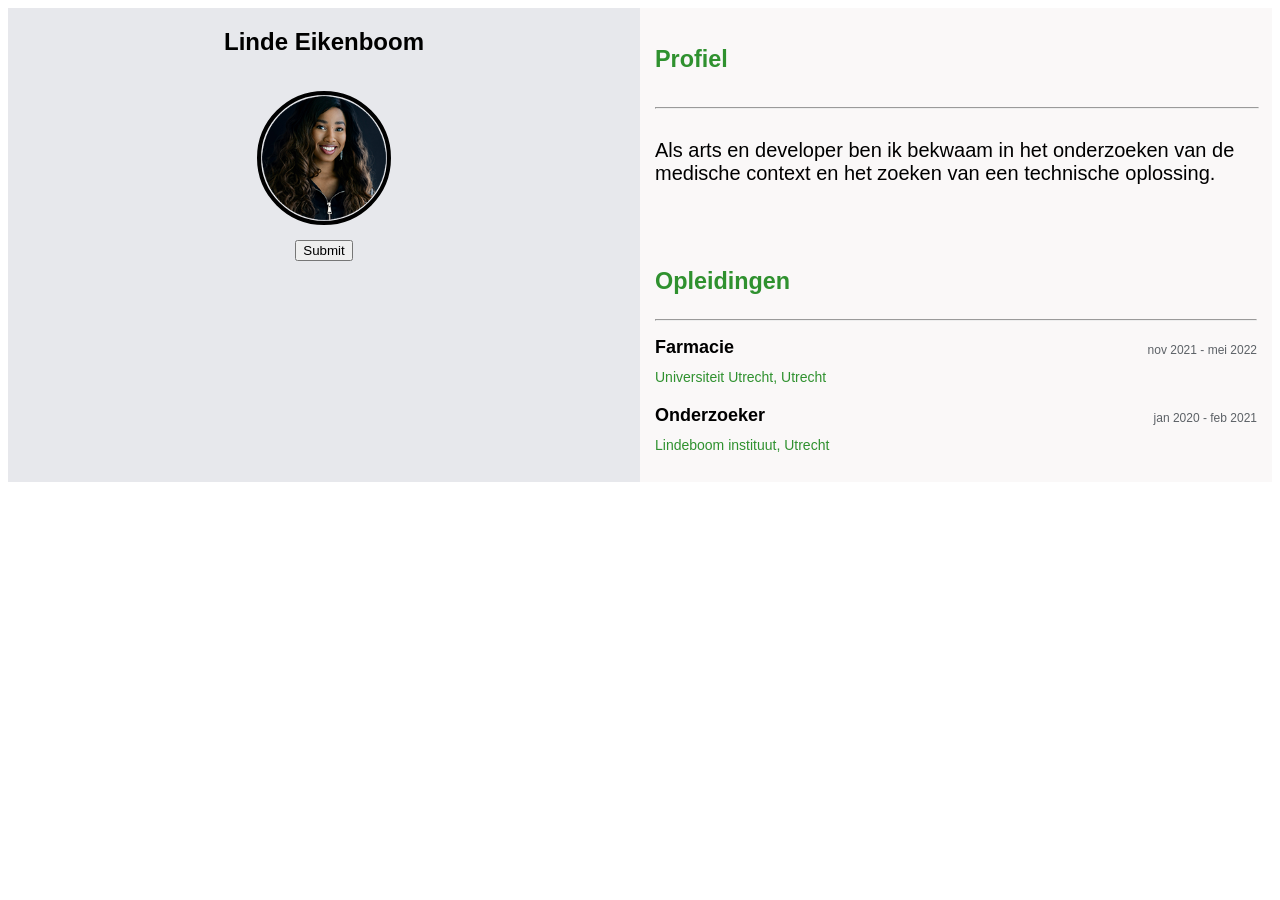
<file: examples/recaptchaV3/index.html>
<!DOCTYPE html>
<html lang="en">
<head>
    <meta charset="UTF-8">
    <title>CV Sandra van Gennep</title>
    <link rel="stylesheet" href="stylesheets/style.css">
    <meta name="viewport" content="width=device-width,initial-scale=1.0">
    <!--Voeg de link naar recaptcha api toe met je site sleutel erin-->
    <script src="https://www.google.com/recaptcha/api.js?render=<SITE_SLEUTEL>"></script>
    <script type="module" src="scripts/captcha.js"></script>
</head>

<body>

<div class="page">
    <section class="personalia">
        <img class="person-logo" src="images/person-pasfoto.png">
        <h1 class="person-name">Linde Eikenboom</h1>
        <!-- Een eenvoudige form met een knop waaraan de captcha gekoppeld is. Je zou dit opzetje kunnen gebruiken om te koppelen aan jouw eigen contactformulier-->
        <form id="demo-captcha" method="GET" action="">
              <button>Submit</button>
        </form>

    </section>

    <section class="profile">

        <section class="profile-content">

            <div class="profile-content__category--hidden-mobile">
                <h3 class="profile-content__category-title">Profiel</h3>
                <hr>
            </div>

            <div class="profile-content__element--hidden-mobile">
                <div class="profile-content__element-header">
                </div>
                <p class="profile-content__description">
                    Als arts en developer ben ik bekwaam in het onderzoeken van
                    de medische context en het zoeken van een technische oplossing.
                <p>
            </div>


            <div class="profile-content__category">
                <h3 class="profile-content__category-title">Opleidingen</h3>
                <hr>
            </div>

            <div class="profile-content__element">
                <div class="profile-content__element-header">
                    <h4 class="profile-content__title">Farmacie</h4>
                    <p class="profile-content__period">nov 2021 - mei 2022</p>
                </div>
                <p class="profile-content__institute">Universiteit Utrecht, Utrecht</p>
            </div>

            <div class="profile-content__element">
                <div class="profile-content__element-header">
                    <h4 class="profile-content__title">Onderzoeker</h4>
                    <p class="profile-content__period">jan 2020 - feb 2021</p>
                </div>
                <p class="profile-content__institute">Lindeboom instituut, Utrecht</p>
            </div>
        </section>

    </section>
</div>

</body>

</html>
</file>
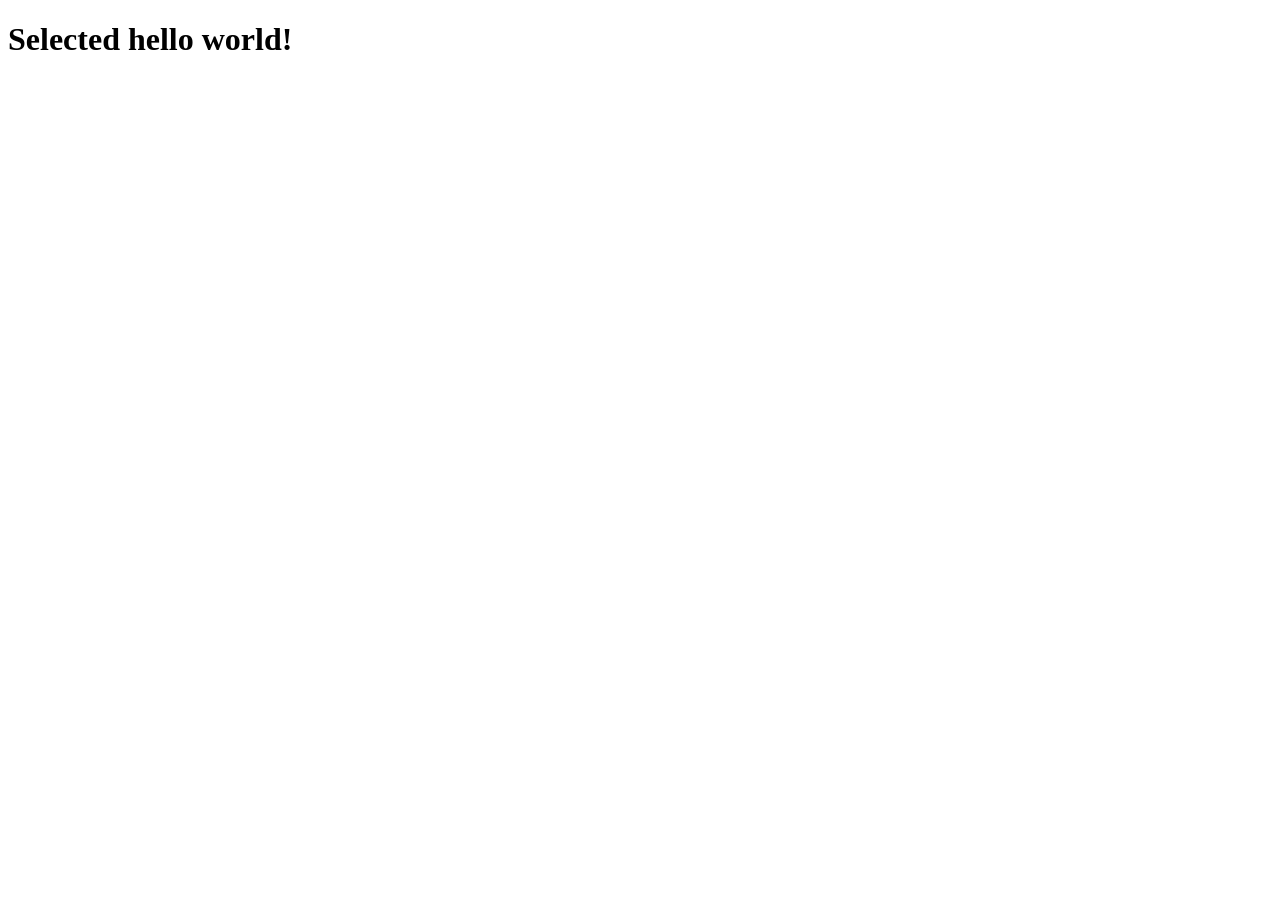
<file: examples/webcomponents/04 selector/index.html>
<!DOCTYPE html>
<html lang="en">
<head>
    <meta charset="UTF-8">
    <title>Selector</title>
</head>
<body>

<hello-world></hello-world>

<script>

    class HelloWorld extends HTMLElement {

        shadowRoot;

        constructor() {
            super();
            this.shadowRoot = this.attachShadow({mode: 'open'});
            this.shadowRoot.innerHTML = `
          <h1>Selected hello world!</h1>
        `;

        }

        connectedCallback(){
            // webcomponent aan DOM gekoppeld
            alert(this.shadowRoot.querySelector('h1').innerHTML);
        }

    }

    customElements.define('hello-world', HelloWorld);
</script>

</body>
</html>
</file>
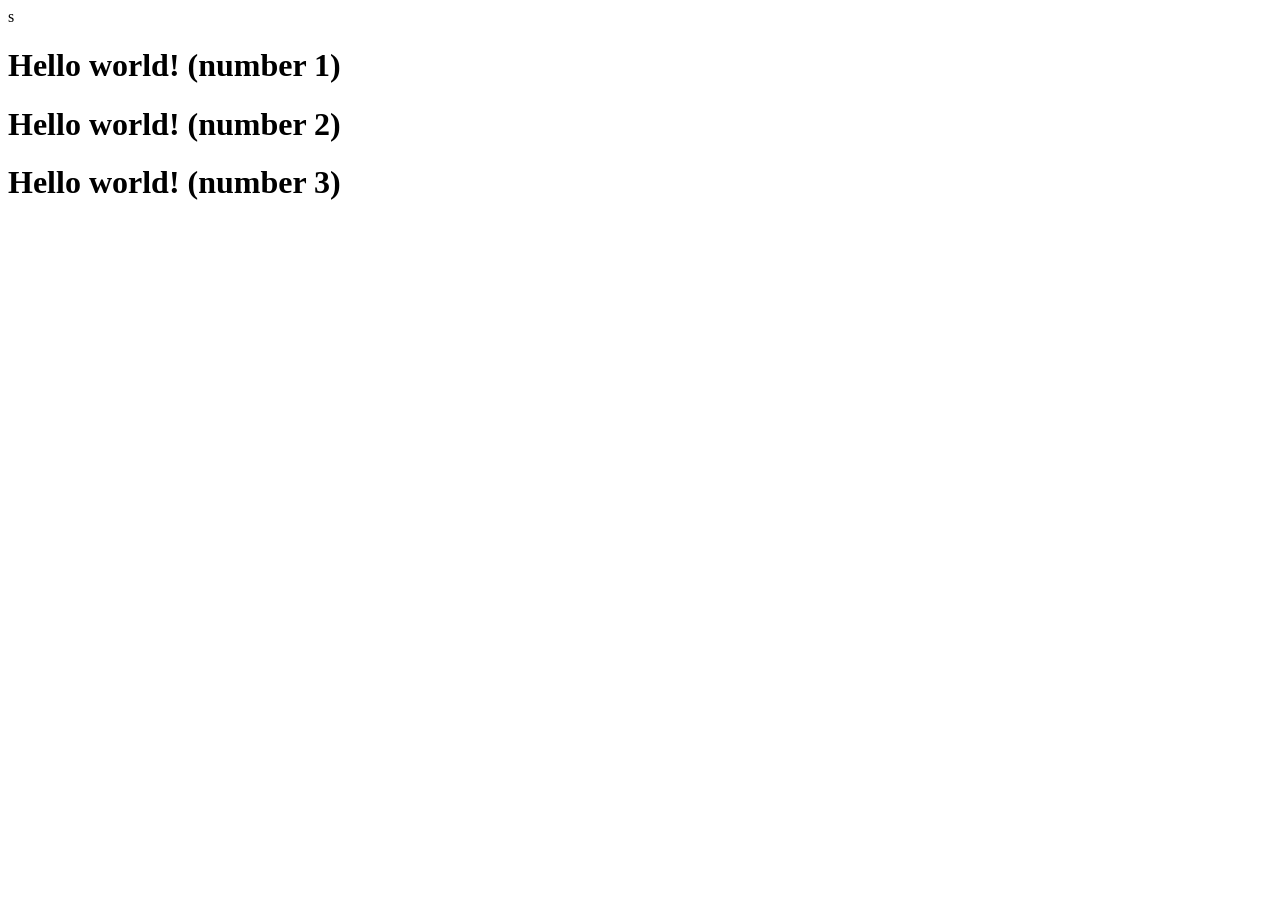
<file: examples/webcomponents/05 attributes/index.html>
<!DOCTYPE html>
<html lang="en">
<head>
    <meta charset="UTF-8">
s    <title>Basic Webcomponent</title>
</head>
<body>

<hello-world number="1"></hello-world>
<hello-world number="2"></hello-world>
<hello-world number="3"></hello-world>

<script>

    class HelloWorld extends HTMLElement {
        constructor() {
            super();
            this.attachShadow({mode: 'open'});
            this.shadowRoot.innerHTML = `
          <h1>Hello world! (number ${this.getAttribute('number')})</h1>
        `;
        }
    }

    customElements.define('hello-world', HelloWorld);
</script>

</body>
</html>
</file>
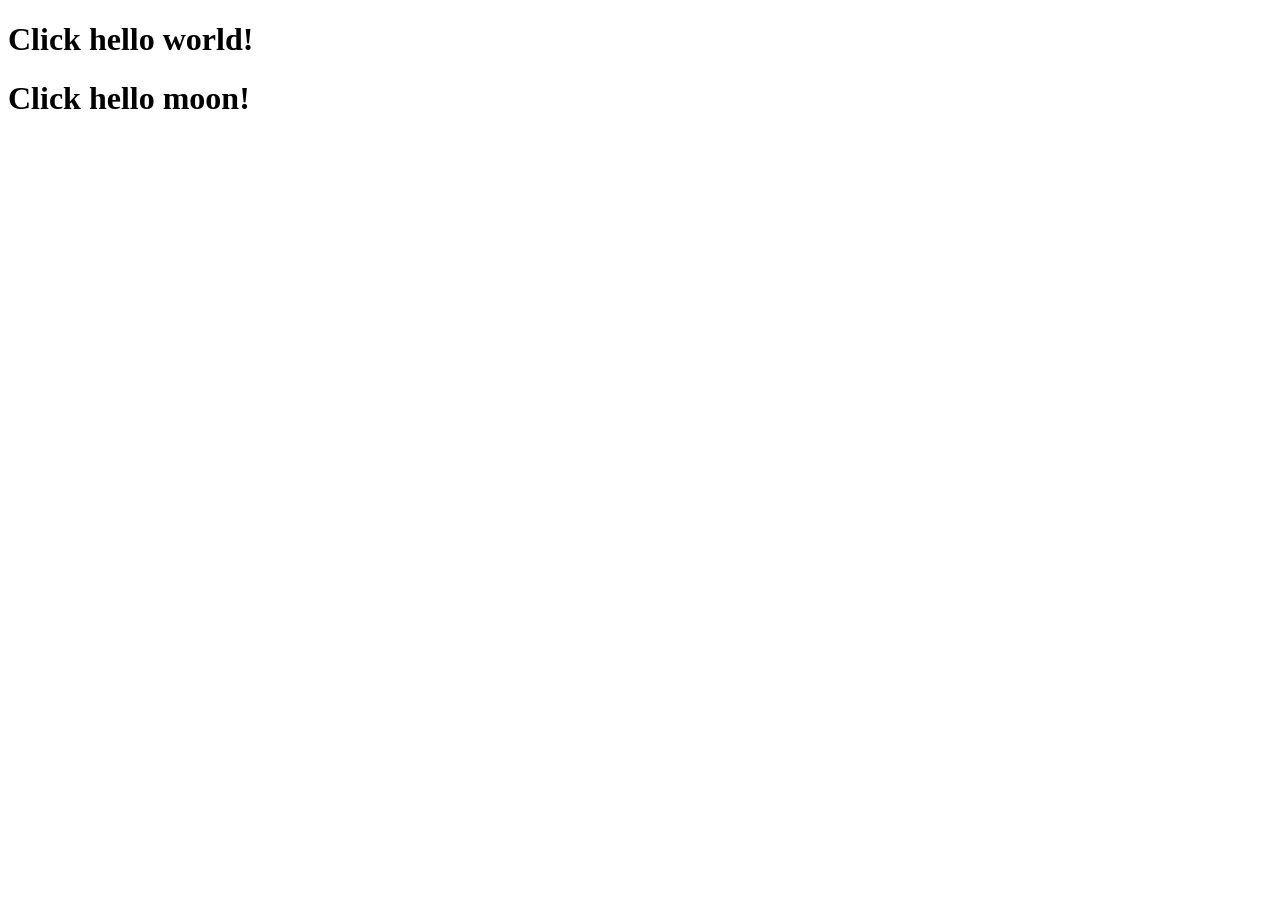
<file: examples/webcomponents/07 click and loop/index.html>
<!DOCTYPE html>
<html lang="en">
<head>
    <meta charset="UTF-8">
    <title>Click en loop</title>
</head>
<body>

<hello-world></hello-world>

<script>

    class HelloWorld extends HTMLElement {

        shadowRoot;

        constructor() {
            super();
            this.shadowRoot = this.attachShadow({mode: 'open'});
            this.shadowRoot.innerHTML = `
          <h1>Click hello world!</h1>
          <h1>Click hello moon!</h1>
        `;

            this.addEventListener();
        }

        addEventListener() {
            this.shadowRoot.querySelectorAll('h1').forEach(n => {
              n.addEventListener('click', (e) => {
                  alert(e.target.innerHTML);
              });
            });
        }

    }

    customElements.define('hello-world', HelloWorld);
</script>

</body>
</html>
</file>
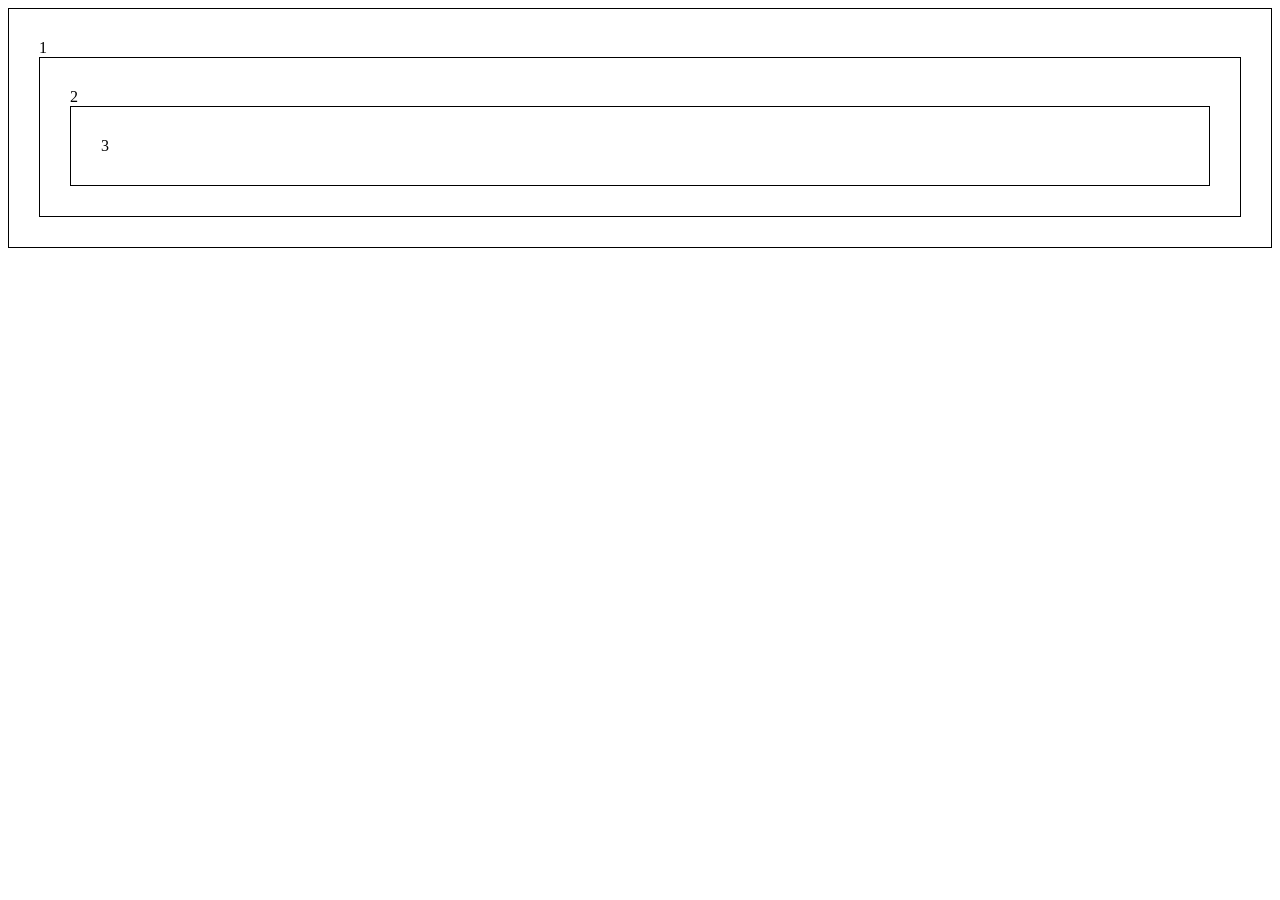
<file: examples/webcomponents/08 bubble event/index.html>
<!DOCTYPE html>
<html lang="en">
<head>
    <meta charset="UTF-8">
    <title>Bubble event</title>
</head>
<body>

<hello-world number="1"></hello-world>

<script>

    class HelloWorld extends HTMLElement {

        shadowRoot;

        constructor() {
            super();
            this.shadowRoot = this.attachShadow({mode: 'open'});
            this.shadowRoot.innerHTML = `<div></div>`;
            this.attachStyling();
            this.addEventListeners();
        }

        connectedCallback() {
            this.shadowRoot.querySelector('div').append(this.getAttribute('number'));
            if (this.getAttribute('number') < 3) {
                const elem = document.createElement('hello-world');
                elem.setAttribute('number', parseInt(this.getAttribute('number')) + 1);
                this.shadowRoot.querySelector('div').append(
                    elem
                );
            }
        }

        attachStyling() {
            const linkElem = document.createElement("link");
            linkElem.setAttribute("rel", "stylesheet");
            linkElem.setAttribute("href", "style.css");
            this.shadowRoot.appendChild(linkElem);
        }

        addEventListeners() {
            this.shadowRoot.querySelector('div').addEventListener('click', (e) => {
                e.stopPropagation(); //voorkomt click op onderliggende div
                this.dispatchEvent(new CustomEvent('hello-world-clicked', {
                    bubbles: true,
                    composed: true,
                    detail: {
                        number: this.getAttribute('number')
                    }
                }));
            });

            this.shadowRoot.querySelector('div').addEventListener('hello-world-clicked', (e) => {
                console.log(`
                    Number: ${this.getAttribute('number')}
                    Sender: ${JSON.stringify(e.detail)}
                    ------------------------------
                `)
            });
        }
    }

    customElements.define('hello-world', HelloWorld);

</script>

</body>
</html>
</file>
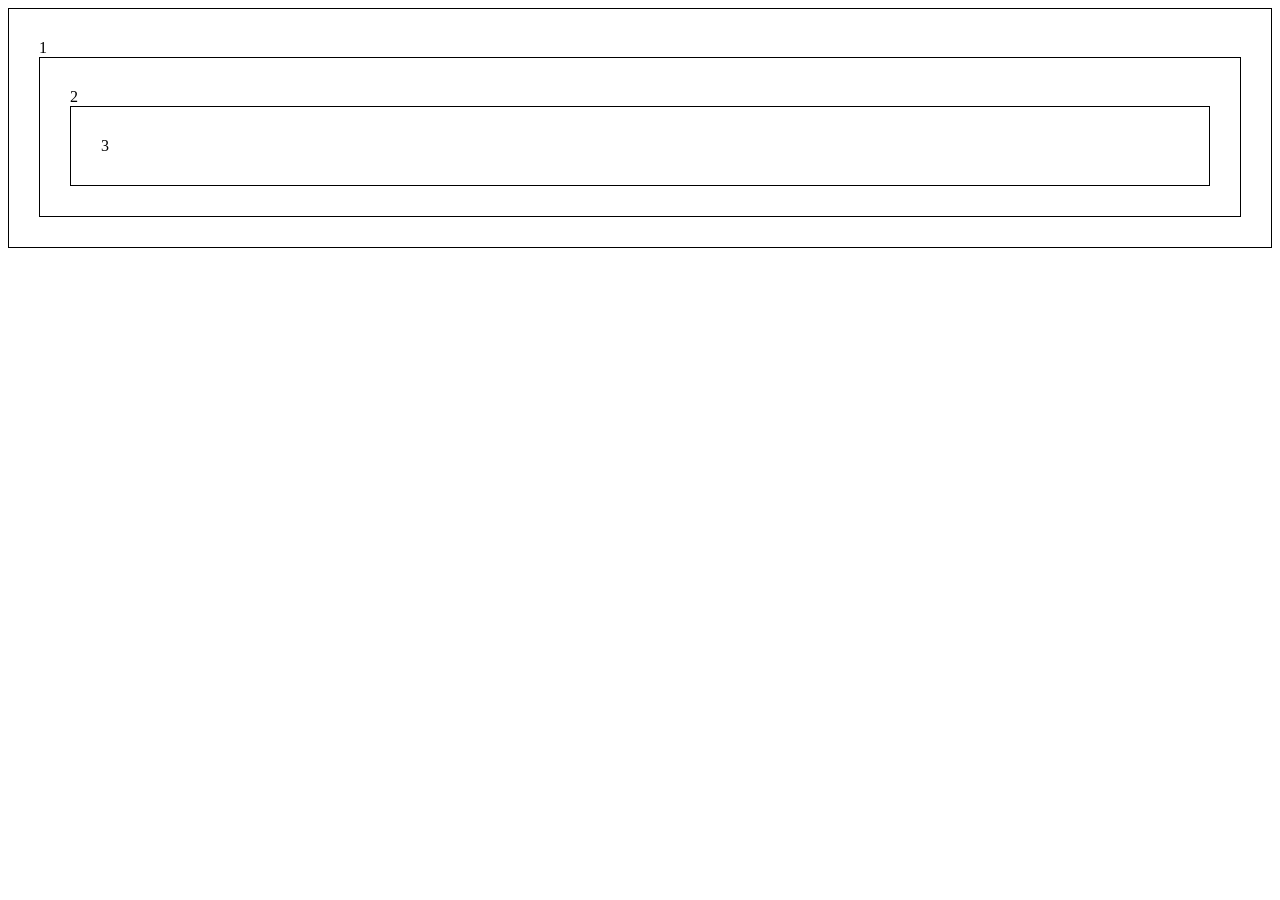
<file: examples/webcomponents/09 select nested webcomponent/index.html>
<!DOCTYPE html>
<html lang="en">
<head>
    <meta charset="UTF-8">
    <title>Bubble event</title>
</head>
<body>

<hello-world number="1"></hello-world>

<script>

    class HelloWorld extends HTMLElement {

        shadowRoot;

        constructor() {
            super();
            this.shadowRoot = this.attachShadow({mode: 'open'});
            this.shadowRoot.innerHTML = `<div></div>`;
            this.attachStyling();
        }

        connectedCallback() {
            this.shadowRoot.querySelector('div').append(this.getAttribute('number'));
            if (this.getAttribute('number') < 3) {
                const elem = document.createElement('hello-world');
                elem.setAttribute('number', parseInt(this.getAttribute('number')) + 1);
                this.shadowRoot.querySelector('div').append(
                    elem
                );
            }

            if(this.getAttribute('number') == 1) {
                setTimeout(() => {
                    const nestedElementNumber = this.shadowRoot
                        .querySelector('hello-world')
                        .shadowRoot
                        .querySelector('hello-world').getAttribute('number');
                    alert(nestedElementNumber);
                }, 1000);
            }

        }

        attachStyling() {
            const linkElem = document.createElement("link");
            linkElem.setAttribute("rel", "stylesheet");
            linkElem.setAttribute("href", "style.css");
            this.shadowRoot.appendChild(linkElem);
        }

    }

    customElements.define('hello-world', HelloWorld);

</script>

</body>
</html>
</file>
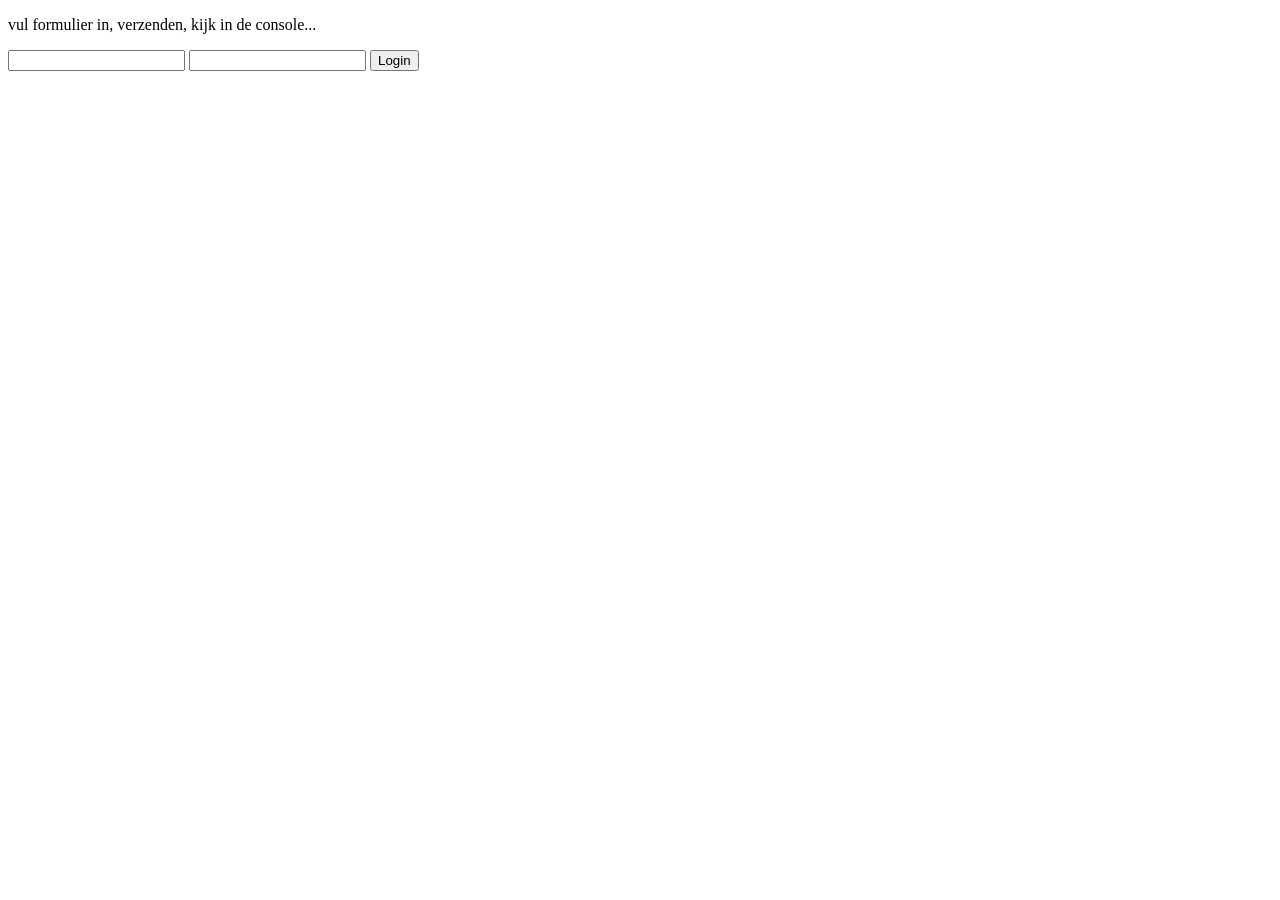
<file: examples/webcomponents/11 form submit/index.html>
<!DOCTYPE html>
<html lang="en">
<head>
    <meta charset="UTF-8">
    <title>Double Binding</title>
    <meta name="viewport" content="width=device-width, initial-scale=1.0"/>
</head>
<body>

<template id="login-form-tpl">
    <p>vul formulier in, verzenden, kijk in de console...</p>
    <form>
        <input name="username" type="text"/>
        <input name="password" type="password"/>
        <button>Login</button>
    </form>
</template>

<login-form></login-form>

    <script>

        class LoginForm extends HTMLElement {

            shadowRoot;

            constructor() {
                super();
                this.shadowRoot = this.attachShadow({mode: 'open'});
            }

            connectedCallback() {
                this.applyTemplate();
                this.attachEventListeners();
            }

            attachEventListeners(){
                let form = this.shadowRoot.querySelector('form');

                    form.addEventListener('submit', (event) => {
                        event.preventDefault();
                        let formData = new FormData(form)

                        for (const d of formData.entries()) {
                            console.log(d.toString())
                        }

                        let obj = Object.fromEntries(formData)
                        console.log(obj)

                    })
            }

            applyTemplate(){
                const template = document.getElementById('login-form-tpl');
                let clone = template.content.cloneNode(true);
                this.shadowRoot.appendChild(clone);
            }

        }

        customElements.define('login-form', LoginForm);

    </script>




</body>
</html>
</file>
<file: examples/recaptchaV3/stylesheets/style.css>
/*mobile version*/

.page {
    display: flex;
    flex-direction: column;
    font-family: Arial;
}

.personalia {
    background-color: #e7e8ec;
    width: 100%;
    display: flex;
    flex-direction: column;
    align-items: center;
}

.profile {
    background-color: #faf8f8;
    width: 100%;
}

.person-logo {
    border: 4px solid black;
    border-radius: 50%;
    margin: 15px 0px 15px 0px;
    width: 20%;
    animation: glow 3s ease alternate;
}

.profile-content {
    padding: 15px;
    font-size: 20px;
}

.profile-content__category-title {
    color: rgba(39, 140, 39, 0.96);
}

.profile-content__category--hidden-mobile {
    display: none;
}

.profile-content__element {
    display: flex;
    flex-direction: column;
}

.profile-content__element--hidden-mobile {
    display: flex;
    flex-direction: column;
    display: none;
}

.profile-content__title {
    font-weight: bold;
    font-size: 18px;
    margin-bottom: 2px;
    margin-top: 6px;
}

.profile-content__period {
    display: none;
}

.profile-content__institute {
    color: rgba(39, 140, 39, 0.96);
    margin-top: 0px;
    font-size: 14px;
}

@media only screen and (min-width: 800px) {

    .page {
        flex-direction: row;
    }

    .person-name{
        order: -1;
    }

    .profile-content__category--hidden-mobile{
        display: flex;
        flex-direction: column;
    }

    /*fix: anders als stipje zichtbaar*/
    .profile-content__category--hidden-mobile hr{
        width: 100%;
    }

    .profile-content__element--hidden-mobile {
        display: flex;
    }

    .profile-content__element-header{
        display: flex;
        justify-content: space-between;
    }

    .profile-content__period {
        font-size: 12px;
        color: #5c6166;
        display: flex;
    }

}


/*#student-start*/
@keyframes glow {
    from {
        box-shadow: 0 0 10px -10px #2251b4;
    }
    to {
        box-shadow: 0 0 10px 10px #2251b4;
    }
}
/*#student-end*/
</file>
